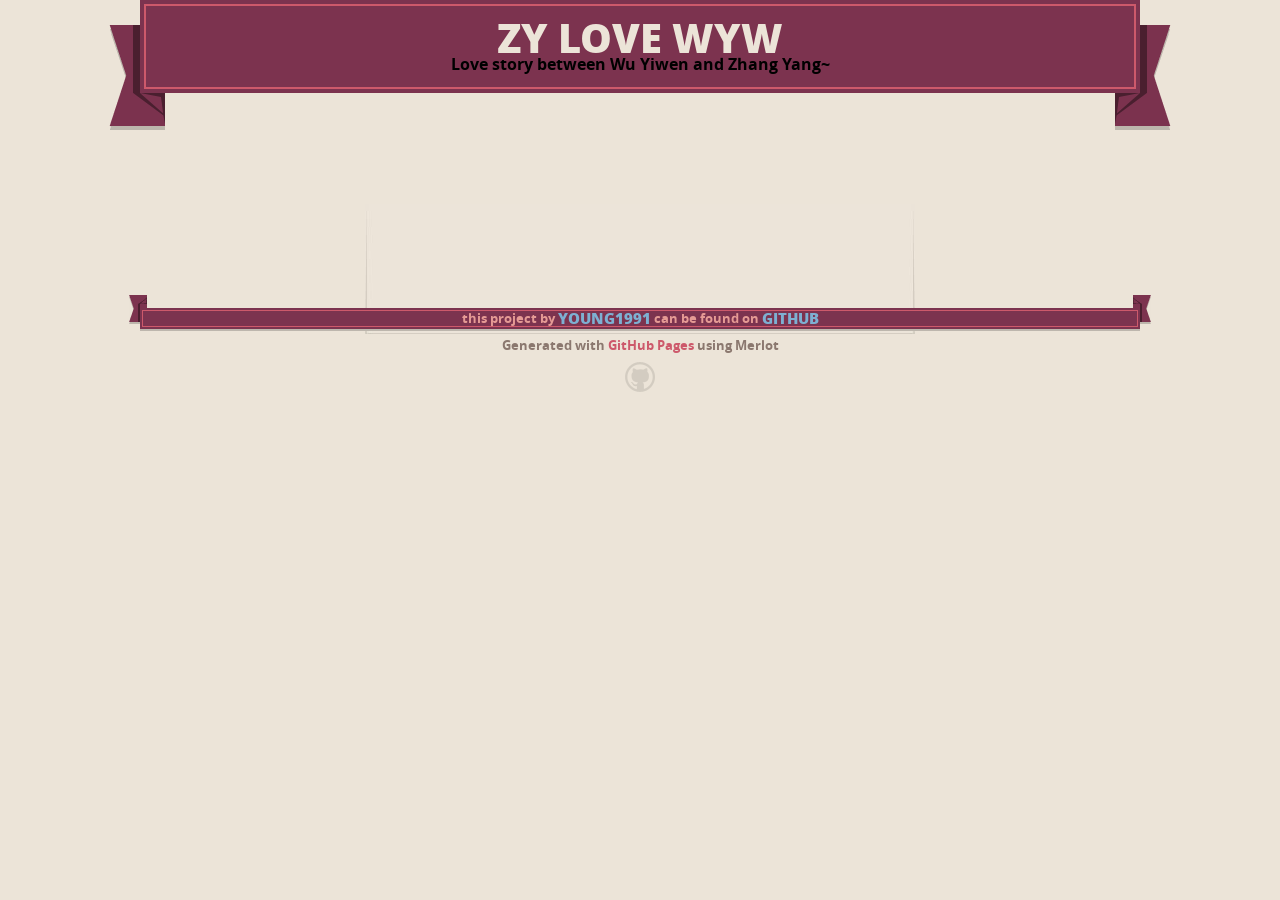
<file: index.html>
<!DOCTYPE html>
<html>
  <head>
    <meta charset='utf-8'>
    <meta http-equiv="X-UA-Compatible" content="chrome=1">
    <meta name="viewport" content="width=640">

    <link rel="stylesheet" href="stylesheets/core.css" media="screen">
    <link rel="stylesheet" href="stylesheets/mobile.css" media="handheld, only screen and (max-device-width:640px)">
    <link rel="stylesheet" href="stylesheets/github-light.css">

    <script type="text/javascript" src="javascripts/modernizr.js"></script>
    <script type="text/javascript" src="https://ajax.googleapis.com/ajax/libs/jquery/1.7.1/jquery.min.js"></script>
    <script type="text/javascript" src="javascripts/headsmart.min.js"></script>
    <script type="text/javascript">
      $(document).ready(function () {
        $('#main_content').headsmart()
      })
    </script>
    <title>Zy love wyw by young1991</title>
  </head>

  <body>
    <div class="shell">

      <header>
        <span class="ribbon-outer">
          <span class="ribbon-inner">
            <h1>Zy love wyw</h1>
            <h2>Love story between Wu Yiwen and Zhang Yang~</h2>
          </span>
          <span class="left-tail"></span>
          <span class="right-tail"></span>
        </span>
      </header>
      <span class="banner-fix"></span>


      <section id="main_content">

      </section>

      <footer>
        <span class="ribbon-outer">
          <span class="ribbon-inner">
            <p>this project by <a href="https://github.com/young1991">young1991</a> can be found on <a href="https://github.com/young1991/zy_love_wyw">GitHub</a></p>
          </span>
          <span class="left-tail"></span>
          <span class="right-tail"></span>
        </span>
        <p>Generated with <a href="https://pages.github.com">GitHub Pages</a> using Merlot</p>
        <span class="octocat"></span>
      </footer>

    </div>

    
  </body>
</html>
</file>
<file: stylesheets/core.css>
@import url("screen.css");
@import url("non-screen.css") handheld;
@import url("non-screen.css") only screen and (max-device-width:640px);
</file>
<file: stylesheets/mobile.css>
/* Generated by Font Squirrel (http://www.fontsquirrel.com) on February 9, 2012 */


@font-face {
  font-family: 'Open Sans';
  src: url('../fonts/opensans-regular-webfont.eot');
  src: url('../fonts/opensans-regular-webfont.eot?#iefix') format('embedded-opentype'),
       url('../fonts/opensans-regular-webfont.woff') format('woff'),
       url('../fonts/opensans-regular-webfont.ttf') format('truetype'),
       url('../fonts/opensans-regular-webfont.svg#OpenSansRegular') format('svg');
  font-weight: normal;
  font-style: normal;
}

@font-face {
  font-family: 'Open Sans';
  src: url('../fonts/opensans-italic-webfont.eot');
  src: url('../fonts/opensans-italic-webfont.eot?#iefix') format('embedded-opentype'),
       url('../fonts/opensans-italic-webfont.woff') format('woff'),
       url('../fonts/opensans-italic-webfont.ttf') format('truetype'),
       url('../fonts/opensans-italic-webfont.svg#OpenSansItalic') format('svg');
  font-weight: normal;
  font-style: italic;
}

@font-face {
  font-family: 'Open Sans';
  src: url('../fonts/opensans-bold-webfont.eot');
  src: url('../fonts/opensans-bold-webfont.eot?#iefix') format('embedded-opentype'),
       url('../fonts/opensans-bold-webfont.woff') format('woff'),
       url('../fonts/opensans-bold-webfont.ttf') format('truetype'),
       url('../fonts/opensans-bold-webfont.svg#OpenSansBold') format('svg');
  font-weight: bold;
  font-style: normal;
}

@font-face {
  font-family: 'Open Sans';
  src: url('../fonts/opensans-bolditalic-webfont.eot');
  src: url('../fonts/opensans-bolditalic-webfont.eot?#iefix') format('embedded-opentype'),
       url('../fonts/opensans-bolditalic-webfont.woff') format('woff'),
       url('../fonts/opensans-bolditalic-webfont.ttf') format('truetype'),
       url('../fonts/opensans-bolditalic-webfont.svg#OpenSansBoldItalic') format('svg');
  font-weight: bold;
  font-style: italic;
}

@font-face {
  font-family: 'Open Sans';
  src: url('../fonts/opensans-extrabold-webfont.eot');
  src: url('../fonts/opensans-extrabold-webfont.eot?#iefix') format('embedded-opentype'),
       url('../fonts/opensans-extrabold-webfont.woff') format('woff'),
       url('../fonts/opensans-extrabold-webfont.ttf') format('truetype'),
       url('../fonts/opensans-extrabold-webfont.svg#OpenSansExtrabold') format('svg');
  font-weight: bolder;
  font-style: normal;
}


/* http://meyerweb.com/eric/tools/css/reset/ 
   v2.0 | 20110126
   License: none (public domain)
*/

html, body, div, span, applet, object, iframe,
h1, h2, h3, h4, h5, h6, p, blockquote, pre,
a, abbr, acronym, address, big, cite, code,
del, dfn, em, img, ins, kbd, q, s, samp,
small, strike, strong, sub, sup, tt, var,
b, u, i, center,
dl, dt, dd, ol, ul, li,
fieldset, form, label, legend,
table, caption, tbody, tfoot, thead, tr, th, td,
article, aside, canvas, details, embed, 
figure, figcaption, footer, header, hgroup, 
menu, nav, output, ruby, section, summary,
time, mark, audio, video {
  margin: 0;
  padding: 0;
  border: 0;
  font-size: 100%;
  font: inherit;
  vertical-align: baseline;
}
/* HTML5 display-role reset for older browsers */
article, aside, details, figcaption, figure, 
footer, header, hgroup, menu, nav, section {
  display: block;
}
body {
  line-height: 1;
}
ol, ul {
  list-style: none;
}
blockquote, q {
  quotes: none;
}
blockquote:before, blockquote:after,
q:before, q:after {
  content: '';
  content: none;
}
table {
  border-collapse: collapse;
  border-spacing: 0;
}

header, footer, section {
  display: block;
  position: relative;
}

/* STYLES */

div.shell {
  display: block;
  width: 640px;
  margin: 0 auto;
}

a#forkme_banner {
  display: none;
}

/* header */

header {
  position: relative;
  z-index: 2;
  margin: 0;
  max-width: 640px;
  top: 51px;
}

header span.ribbon-inner {
  position: relative;
  display: block;
  background-color: #cd596b;
  border: 8px solid #7c334f;
  padding: 6px;
  z-index: 1;
}

header span.left-tail, header span.right-tail {
  position: relative;
  display: block;
  width: 19px;
  height: 10px;
  background: transparent url(../images/ribbon-tail-sprite-2x.png) 0 0 no-repeat;
  position: absolute;
  bottom: -10px;
  z-index: 0;
}

header span.left-tail {
  background-position: 0 0;
  left: 0;
}

header span.right-tail {
  background-position: -19px 0;
  right: 0;
}

header h1 {
  background-color: #7c334f;
  font-size: 2em;
  font-weight: bolder;
  font-style: normal;
  text-transform: uppercase;
  color: #ece4d8;
  text-align: center;
  line-height:1;  
  padding: 14px 20px 0;
}

header h2 {
  background-color: #7c334f;
  font: bold italic .85em/1.5 Georgia, Times, “Times New Roman”, serif;
  color: #e69b95;
  padding-bottom: 14px;
  margin-top: -3px;
  text-align: center;
}

section#downloads {
  position: relative;
  display: block;
  height: 171px;
  width: 602px;
  padding-bottom: 150px;
  margin: 51px auto -250px;
  z-index: 1;
  background: transparent url(../images/shield.png) center 0 no-repeat;
}

section#downloads a {
  display: none;
}

span.banner-fix {
  background: transparent url(../images/shield-fallback.png) center top no-repeat;
  display: block;
  height: 31px;
  position: absolute;
  width: 640px;
  top: 20px;

}

section#main_content {
  z-index: 2;
  padding: 20px 40px 0;
  min-height:185px;
}

/* footer */

footer {
  background: none;
  padding-top: 104px;
  margin: -94px auto 40px;
  max-width:640px;
  text-align: center;
}

footer span.ribbon-outer {
  display: block;
  position: relative;
  border-bottom: 2px solid #bdb6ad;
}

footer span.ribbon-inner {
  position: relative;
  display: block;
  background-color: #cd596b;
  border: 8px solid #7c334f;
  padding: 6px;
  z-index: 1;
}

footer p {
  font-family: 'Open Sans', sans-serif;
  font-weight: bold;
  font-size: .6em;
  color: #8b786f;
}

footer a {
  color: #cd596b;
}

footer span.ribbon-inner p {
  background-color: #7c334f;
  margin: 0;
  color: #e69b95;
  font: bold italic 22px/1 Georgia, Times, “Times New Roman”, serif;
  height: auto;
  line-height: 1.1;
  padding: 20px 0px 10px;
}

footer span.ribbon-inner a {
  display: block;
  position: relative;
  bottom: 0;
  color: #7eb0d2;
  font-family: 'Open Sans', sans-serif;
  text-transform: uppercase;
  font-style: normal;
  font-weight: bolder;
  font-size: 38px;
  padding-bottom: 10px;
}

footer span.ribbon-inner a:hover {
  color: #7eb0d2;
}

footer span.left-tail, footer span.right-tail {
  position: relative;
  display: block;
  width: 23px;
  height: 126px;
  background: transparent url(../images/small-ribbon-tail-sprite-2x.png) 0 0 no-repeat;
  position: absolute;
  top: -126px;
  z-index: 0;
}

footer span.left-tail {
  background-position: 0 0;
  left: 0;
}

footer span.right-tail {
  background-position: -23px 0;
  right: 0;
}

footer span.octocat {
  background: transparent url(../images/octocat-2x.png) 0 0 no-repeat;
  display: block;
  width: 60px;
  height: 60px;
  margin: 20px auto 0;}

/* content */

body {
  background: #ece4d8;
  font: normal normal 30px/1.5 Georgia, Palatino,” Palatino Linotype”, Times, “Times New Roman”, serif;
  color: #544943;
  -webkit-font-smoothing: antialiased;
}

a, a:hover {
  color: #417090;
}

a {
  text-decoration: none;
}

a:hover {
  text-decoration: underline;
}

h1,h2,h3,h4,h5,h6 {
  font-family: 'Open Sans', sans-serif;
  font-weight: bold;
}

p {
  margin: .7em 0 0;
}

strong {
  font-weight: bold;
}

em {
  font-style: italic;
}

ol {
  margin: .7em 0;
  list-style-type: decimal;
  padding-left: 1.35em;
}

ul {
  margin: .7em 0;
  padding-left: 1.35em;
}

ul li {
  padding-left: 20px;
  background: transparent url(../images/chevron-2x.png) left 15px no-repeat;
}

blockquote {
  font-family: 'Open Sans', sans-serif;
  margin: 20px 0;
  color: #8b786f;
  padding-left: 1.35em;
  background: transparent url('../images/blockquote-gfx-2x.png') 0 8px no-repeat;
}

img {
  -webkit-box-shadow: 0px 4px 0px #bdb6ad;
  -moz-box-shadow: 0px 4px 0px #bdb6ad;
  box-shadow: 0px 4px 0px #bdb6ad;
  border: 4px solid #fff6e9;
  max-width: 556px;
}

hr {
  border: none;
  outline: none;
  height: 42px;
  background: transparent url('../images/hr-2x.jpg') center center repeat-x;
  margin: 0 0 20px;
}

code {
  background: #fff6e9;
  font: normal normal .9em/1.7 "Lucida Sans Typewriter", "Lucida Console", Monaco, "Bitstream Vera Sans Mono", monospace;
  padding: 0 5px 1px;
}

pre {
  margin: 10px 0 20px;
  padding: .7em;
  background: #fff6e9;
  border-bottom: 4px solid #bdb6ad;
  font: normal normal .9em/1.7 "Lucida Sans Typewriter", "Lucida Console", Monaco, "Bitstream Vera Sans Mono", monospace;
  overflow: auto;
}

table {
  background: #fff6e9;
  display: table;
  width: 100%;
  border-collapse: separate;
  border-bottom: 4px solid #bdb6ad;
  margin: 10px 0;
}

tr {
  display: table-row;
}

th {
  display: table-cell;
  padding: 2px 10px;
  border: solid #ece4d8;
  border-width: 0 4px 4px 0;
  color: #cd596b;
  font-family: 'Open Sans', sans-serif;
  font-weight: bold;
  font-size: .85em;
}

td {
  display: table-cell;
  padding: 0 .7em;
  border: solid #ece4d8;
  border-width: 0 4px 4px 0;
}

td:last-child, th:last-child {
  border-right: none;
}

tr:last-child td {
  border-bottom: none;
}

dl {
  margin: .7em 0 20px;
}

dt {
  font-family: 'Open Sans', sans-serif;
  font-weight: bold;
}

dd {
  padding-left: 1.35em;
}

dd p:first-child {
  margin-top: 0;
}

/* Content based headers */

#main_content > .header-level-1:first-child,
#main_content > .header-level-2:first-child,
#main_content > .header-level-3:first-child,
#main_content > .header-level-4:first-child,
#main_content > .header-level-5:first-child,
#main_content > .header-level-6:first-child {
  margin-top: 0;
}

.header-level-1 {
  font-size: 1.85em;
  border-bottom: .2em double #d3ccc1;
  color: #7c334f;
  text-align: center;
  font-style: italic;
  margin: 1.1em 0 .38em;
  line-height: 1.2;
  padding-bottom: 10px
}

.header-level-2 {
  font-size: 1.58em;
  color: #7c334f;
  margin: .95em 0 .5em;
  border-bottom: .1em solid #D3CCC1;
  line-height: 1.2;
  padding-bottom: 10px
}

.header-level-3 {
  margin: 20px 0 10px;
  font-size: 1.45em;
}

.header-level-4 {
  margin: .6em 0;
  font-size: 1.2em;
  color: #cd596b;
}

.header-level-5 {
  margin: .7em 0;
  font-size: 1em;
  color: #8b786f;
}

.header-level-6 {
  margin: .8em 0;
  font-size: .85em;
  font-style: italic;
}
</file>
<file: stylesheets/github-light.css>
/*
The MIT License (MIT)

Copyright (c) 2016 GitHub, Inc.

Permission is hereby granted, free of charge, to any person obtaining a copy
of this software and associated documentation files (the "Software"), to deal
in the Software without restriction, including without limitation the rights
to use, copy, modify, merge, publish, distribute, sublicense, and/or sell
copies of the Software, and to permit persons to whom the Software is
furnished to do so, subject to the following conditions:

The above copyright notice and this permission notice shall be included in all
copies or substantial portions of the Software.

THE SOFTWARE IS PROVIDED "AS IS", WITHOUT WARRANTY OF ANY KIND, EXPRESS OR
IMPLIED, INCLUDING BUT NOT LIMITED TO THE WARRANTIES OF MERCHANTABILITY,
FITNESS FOR A PARTICULAR PURPOSE AND NONINFRINGEMENT. IN NO EVENT SHALL THE
AUTHORS OR COPYRIGHT HOLDERS BE LIABLE FOR ANY CLAIM, DAMAGES OR OTHER
LIABILITY, WHETHER IN AN ACTION OF CONTRACT, TORT OR OTHERWISE, ARISING FROM,
OUT OF OR IN CONNECTION WITH THE SOFTWARE OR THE USE OR OTHER DEALINGS IN THE
SOFTWARE.

*/

.pl-c /* comment */ {
  color: #969896;
}

.pl-c1 /* constant, variable.other.constant, support, meta.property-name, support.constant, support.variable, meta.module-reference, markup.raw, meta.diff.header */,
.pl-s .pl-v /* string variable */ {
  color: #0086b3;
}

.pl-e /* entity */,
.pl-en /* entity.name */ {
  color: #795da3;
}

.pl-smi /* variable.parameter.function, storage.modifier.package, storage.modifier.import, storage.type.java, variable.other */,
.pl-s .pl-s1 /* string source */ {
  color: #333;
}

.pl-ent /* entity.name.tag */ {
  color: #63a35c;
}

.pl-k /* keyword, storage, storage.type */ {
  color: #a71d5d;
}

.pl-s /* string */,
.pl-pds /* punctuation.definition.string, string.regexp.character-class */,
.pl-s .pl-pse .pl-s1 /* string punctuation.section.embedded source */,
.pl-sr /* string.regexp */,
.pl-sr .pl-cce /* string.regexp constant.character.escape */,
.pl-sr .pl-sre /* string.regexp source.ruby.embedded */,
.pl-sr .pl-sra /* string.regexp string.regexp.arbitrary-repitition */ {
  color: #183691;
}

.pl-v /* variable */ {
  color: #ed6a43;
}

.pl-id /* invalid.deprecated */ {
  color: #b52a1d;
}

.pl-ii /* invalid.illegal */ {
  color: #f8f8f8;
  background-color: #b52a1d;
}

.pl-sr .pl-cce /* string.regexp constant.character.escape */ {
  font-weight: bold;
  color: #63a35c;
}

.pl-ml /* markup.list */ {
  color: #693a17;
}

.pl-mh /* markup.heading */,
.pl-mh .pl-en /* markup.heading entity.name */,
.pl-ms /* meta.separator */ {
  font-weight: bold;
  color: #1d3e81;
}

.pl-mq /* markup.quote */ {
  color: #008080;
}

.pl-mi /* markup.italic */ {
  font-style: italic;
  color: #333;
}

.pl-mb /* markup.bold */ {
  font-weight: bold;
  color: #333;
}

.pl-md /* markup.deleted, meta.diff.header.from-file */ {
  color: #bd2c00;
  background-color: #ffecec;
}

.pl-mi1 /* markup.inserted, meta.diff.header.to-file */ {
  color: #55a532;
  background-color: #eaffea;
}

.pl-mdr /* meta.diff.range */ {
  font-weight: bold;
  color: #795da3;
}

.pl-mo /* meta.output */ {
  color: #1d3e81;
}
</file>
